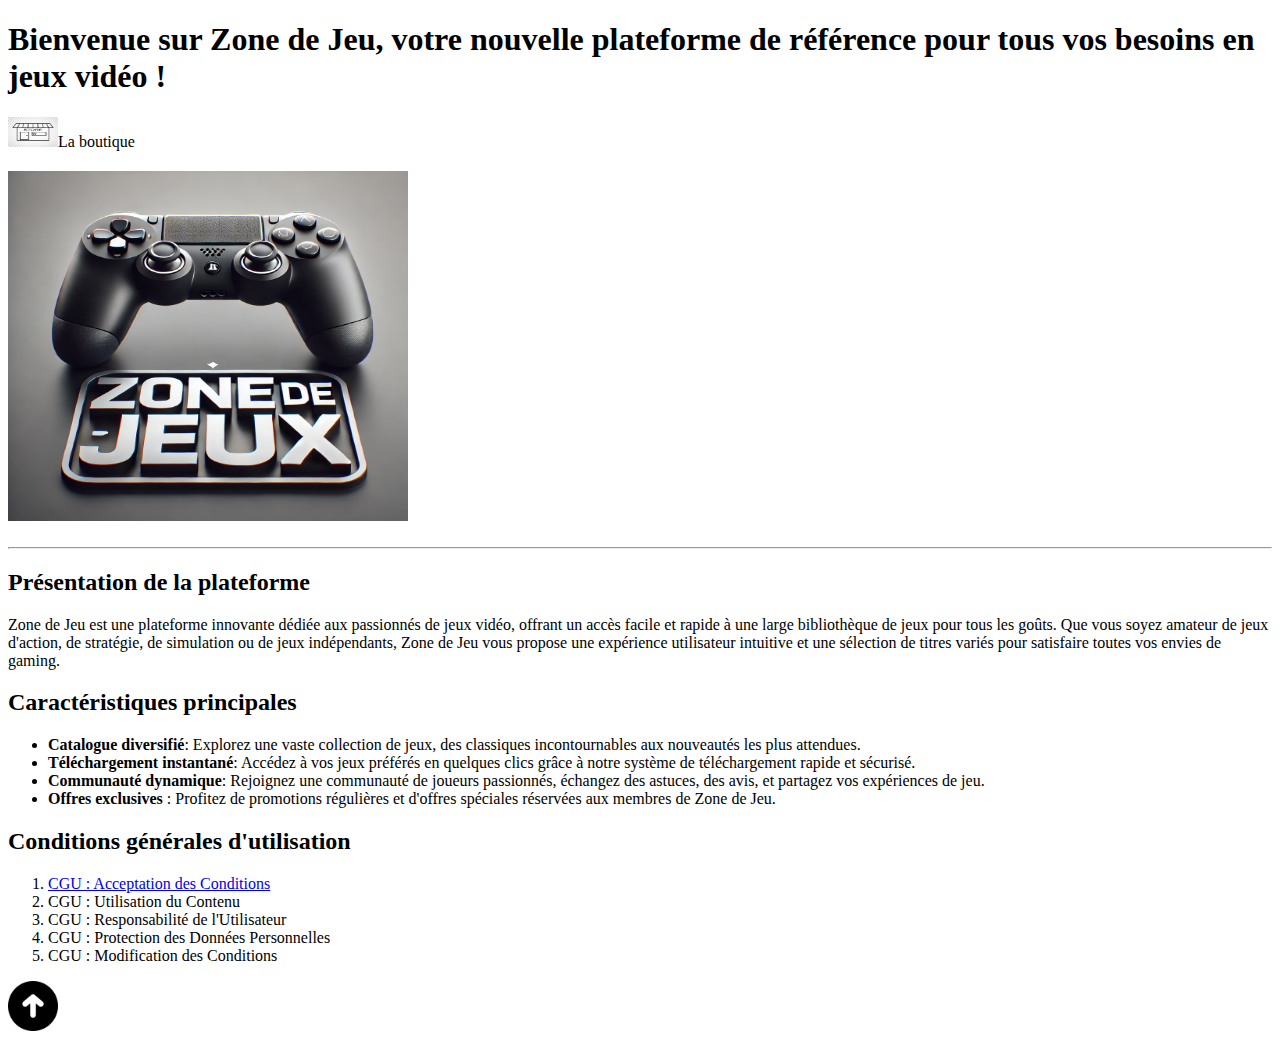
<file: index.html>
<!DOCTYPE html>
<html lang ='fr'>
<head>
<meta charset="utf-8">
<title>Zone de jeu</title>
<link rel="tp4css" type = "text/css" href="contenu/styles/style_tp4.css" />
<link rel="tp4css" type = "text/css" href="/contenu/styles/index.css" />
</head>
<body>
<div class="main">

</div>
    <h1>Bienvenue sur Zone de Jeu, votre nouvelle plateforme de référence pour tous vos besoins en jeux vidéo !
</h1>
<img src="contenu/images/depositphotos_161805602-stock-illustration-store-icon-vector-illustration-in.webp" alt = 'logo de boutique'
width = '50'
height = '30'
/>La boutique
<h2>
<img src="contenu/images/zonedejeux.webp" alt = 'zone de jeux' 
width = '400'
height = '350'
/>
</h2>
<hr>
<h2>
Présentation de la plateforme
</h2>
<p>Zone de Jeu est une plateforme innovante dédiée aux passionnés de jeux vidéo, offrant un accès facile et rapide à une large bibliothèque de jeux pour tous les goûts. Que vous soyez amateur de jeux d'action, de stratégie, de simulation ou de jeux indépendants, Zone de Jeu vous propose une expérience utilisateur intuitive et une sélection de titres variés pour satisfaire toutes vos envies de gaming.</p>
<h2>
Caractéristiques principales      
</h2>
<ul>
<li><strong> Catalogue diversifié</strong>: Explorez une vaste collection de jeux, des classiques incontournables aux nouveautés les plus attendues.</li>
<li><strong>Téléchargement instantané</strong>: Accédez à vos jeux préférés en quelques clics grâce à notre système de téléchargement rapide et sécurisé.</li>
<li><strong>Communauté dynamique</strong>: Rejoignez une communauté de joueurs passionnés, échangez des astuces, des avis, et partagez vos expériences de jeu. </li>       
<li><strong>Offres exclusives</strong> : Profitez de promotions régulières et d'offres spéciales réservées aux membres de Zone de Jeu.</li>
</ul>
<h2>Conditions générales d'utilisation</h2>
<ol>
<li><a href =contenu/cgu.html>CGU : Acceptation des Conditions</a></li>
<li>CGU : Utilisation du Contenu</li>
<li>CGU : Responsabilité de l'Utilisateur</li>
<li>CGU : Protection des Données Personnelles</li>
<li>CGU : Modification des Conditions  </li>
</ol>

<a href ="#">
<img src ="contenu/images/44603.png" alt = "haut de la page" width = "50" height = "50" /> </a>
</body>
</html>
</file>
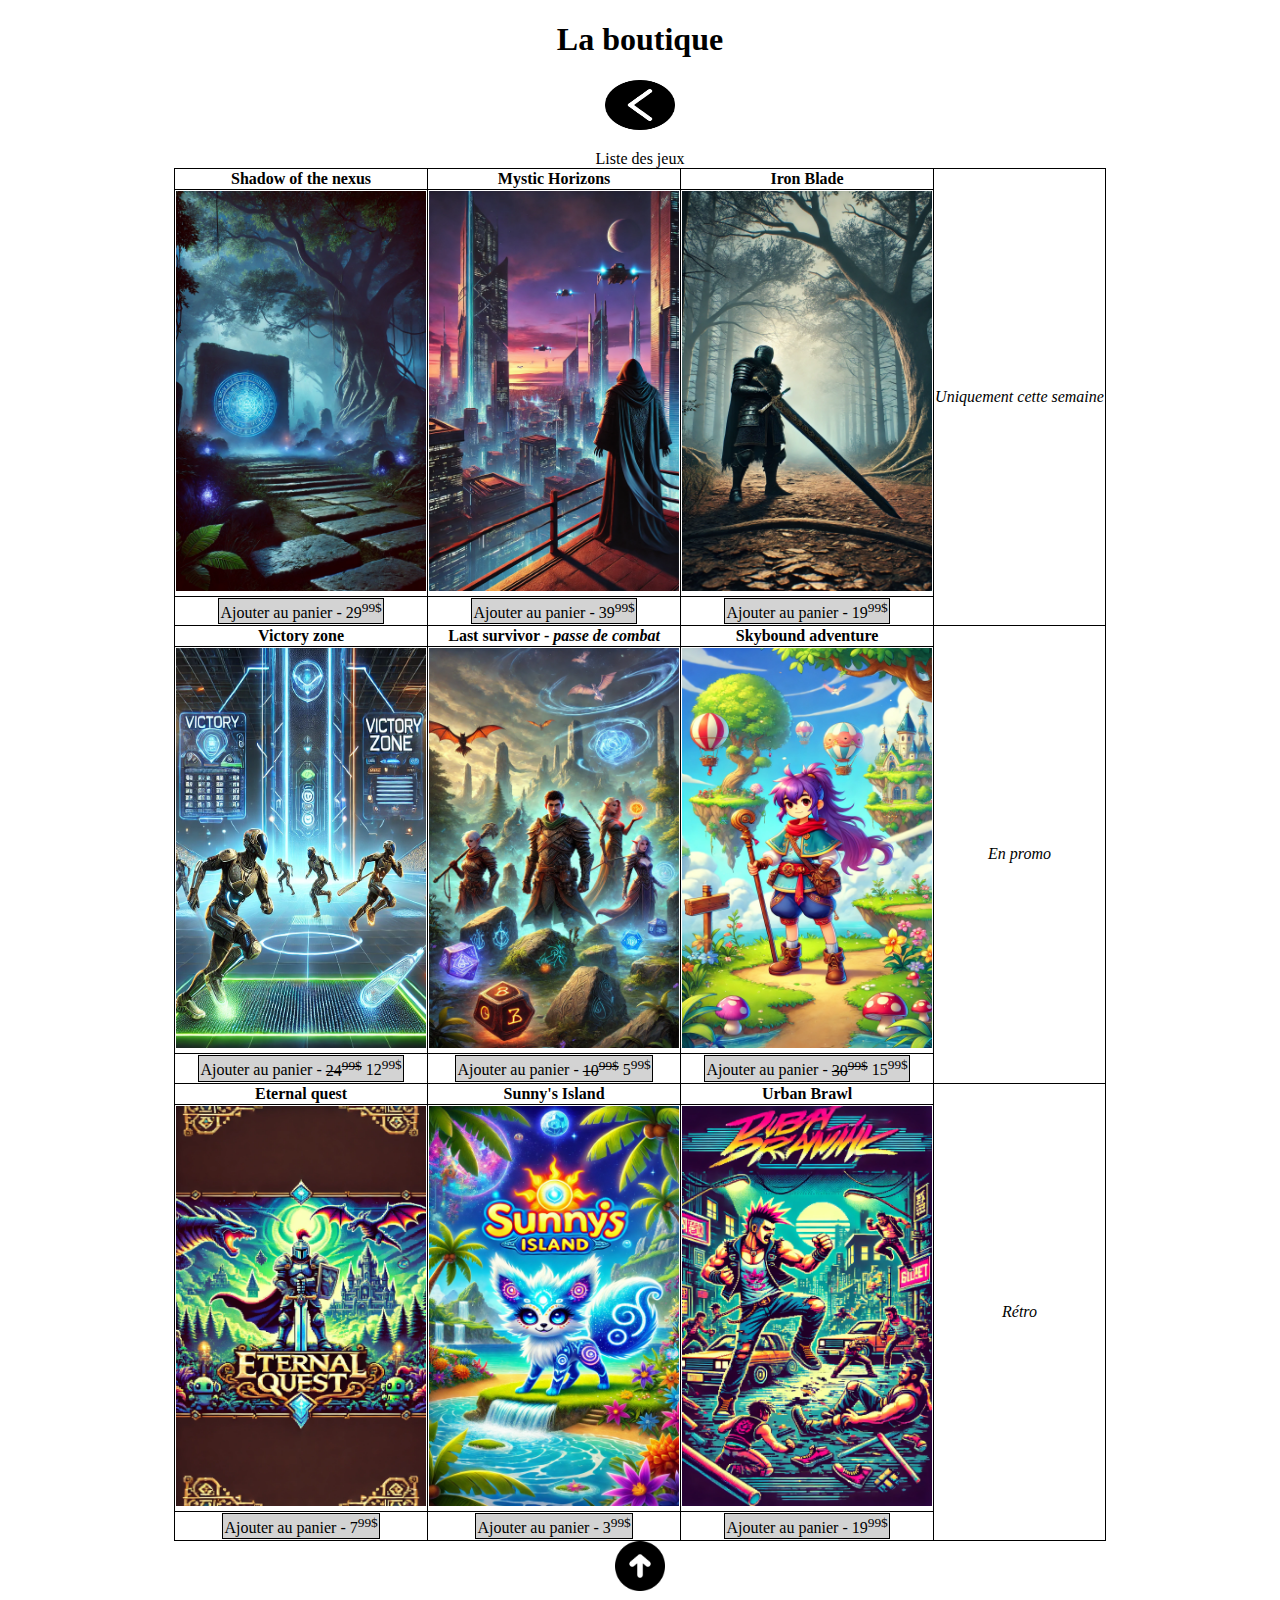
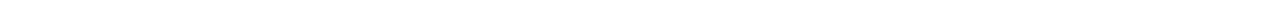
<file: jeux.html>
<!DOCTYPE html>
<html lang = "fr">
<head>
    <meta charset="utf-8">
    <title>Jeux</title>
<style>
table{border-collapse: collapse;margin: auto;}
td, th {border: 1px solid black;
text-align: center;} 
.panier { border:1px solid black; padding: 1px; display: inline-block; background-color: lightgray;}
.center {text-align: center; margin: auto;}
</style>
<link rel="tp4css" type = "text/css" href="contenu/styles/jeux.css" />
<link rel="tp4css" type = "text/css" href="contenu/styles/style_tp4.css" />
</head>

<body>
    <div class="main">
    
    </div>
    <h1 style="text-align: center;">La boutique </h1>
    <p style = "text-align: center;">
    <a href = "index.html"><img src="contenu/images/arrowleft.png" alt = '#'
    width = '70'
    height = '50'
    /></a></p>
    <table>
<caption>Liste des jeux</caption>
<tr>
<td><strong>Shadow of the nexus</strong></td>
<td><strong>Mystic Horizons</strong></td>
<td><strong>Iron Blade</strong></td>
<td rowspan= 3><em>Uniquement cette semaine</em></td>
</tr>
<tr>
    <td><img src = "contenu/images/shadow_1.webp" alt = "#" width="250" height="400"></td>
    <td><img src = "contenu/images/mystic_1.webp" alt = "#" width="250" height="400"></td>
    <td><img src = "contenu/images/iron_2.webp" alt = "#" width="250" height="400"></td>
    </tr>
<tr>

 
    
<td><div class = 'panier'>Ajouter au panier - 29<sup>99$</sup></div></td>
<td><div class = 'panier'>Ajouter au panier - 39<sup>99$</sup></div></td>
<td><div class = 'panier'>Ajouter au panier - 19<sup>99$</sup></div></td>
 

</tr>
<tr>
    <td><strong>Victory zone</strong></td>
    <td><strong>Last survivor -<em> passe de combat</em></strong></td>
    <td><strong>Skybound adventure</strong></td>
    <td rowspan= 3><em>En promo</em></td>
    </tr>
    <tr>
        <td><img src = "contenu/images/victory_1.png" alt = "#" width="250" height="400"></td>
        <td><img src = "contenu/images/last_3.webp" alt = "#" width="250" height="400"></td>
        <td><img src = "contenu/images/skybound_2.webp" alt = "#" width="250" height="400"></td>
        </tr>
    <tr>
    
     
        
    <td><div class = 'panier'>Ajouter au panier - <s>24<sup>99$</sup></s> 12<sup>99$</sup></div></td>
    <td><div class = 'panier'>Ajouter au panier - <s>10<sup>99$</sup></s> 5<sup>99$</sup></div></td>
    <td><div class = 'panier'>Ajouter au panier - <s>30<sup>99$</sup></s> 15<sup>99$</sup></div></td>
     
    
    </tr>
    <tr>
        <td><strong>Eternal quest</strong></td>
        <td><strong>Sunny's Island</strong></td>
        <td><strong>Urban Brawl</strong></td>
        <td rowspan= 3><em> Rétro</em></td>
        </tr>
        <tr>
            <td><img src = "contenu/images/eternal_1.webp" alt = "#" width="250" height="400"></td>
            <td><img src = "contenu/images/sunny_2.webp" alt = "#" width="250" height="400"></td>
            <td><img src = "contenu/images/urban_2.webp" alt = "#" width="250" height="400"></td>
            </tr>
        <tr>    
        <td><div class = 'panier'>Ajouter au panier - 7<sup>99$</sup></div></td>
        <td><div class = 'panier'>Ajouter au panier - 3<sup>99$</sup></div></td>
        <td><div class = 'panier'>Ajouter au panier - 19<sup>99$</sup></div></td>   
        </tr>






 </table>
<div class = "center">
 <a href ="#">
    <img src ="contenu/images/44603.png" alt = "haut de la page" width = "50" height = "50" /> </a> </div>






</body>
</html>
</file>
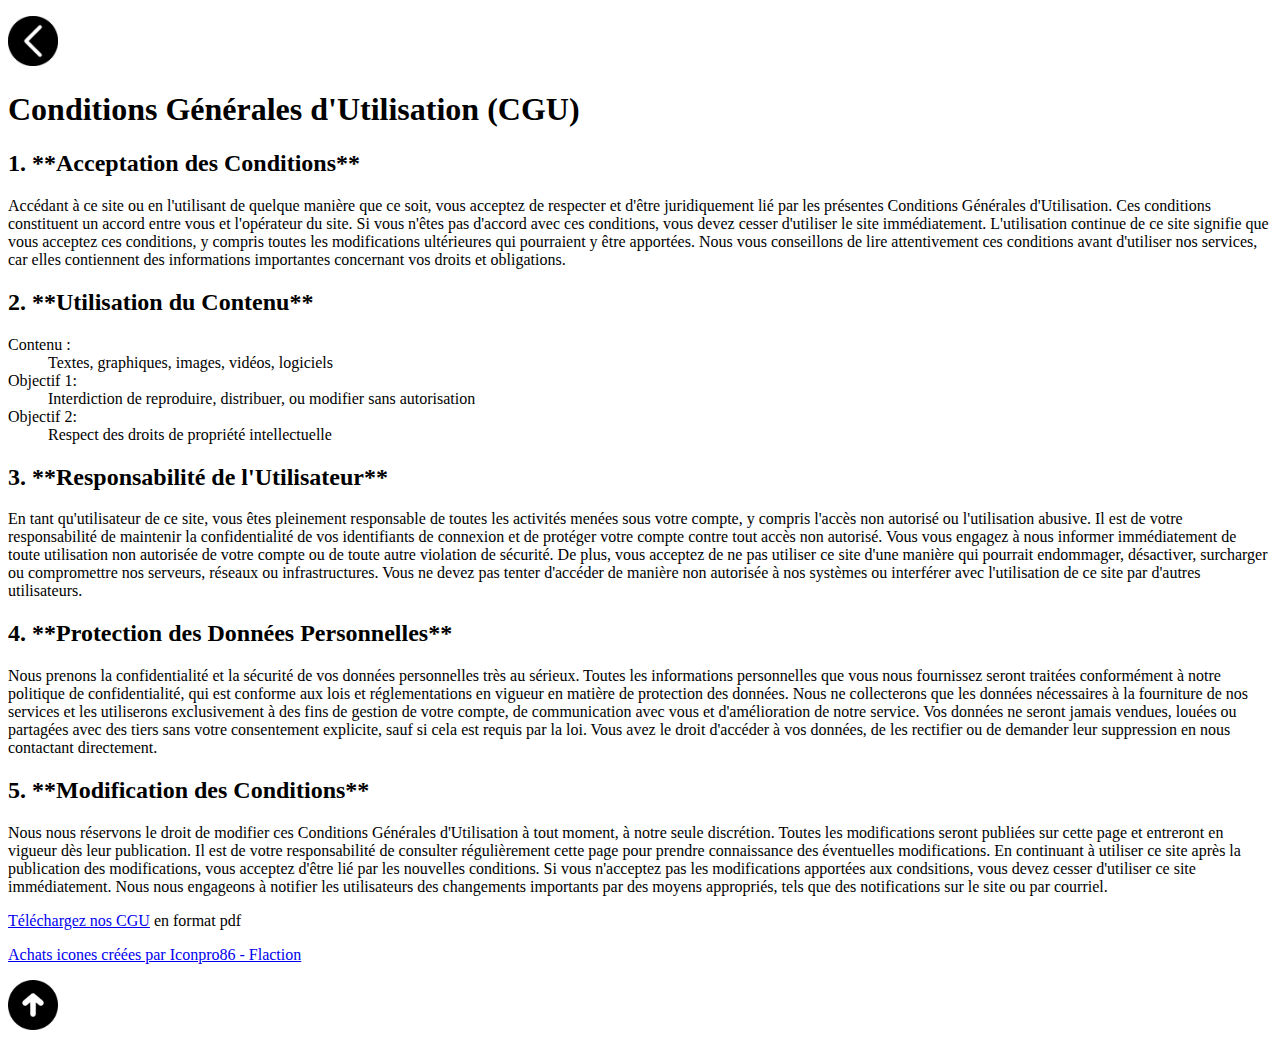
<file: contenu/cgu.html>
<!DOCTYPE html>
<html lang ="fr">
<head>
    <meta charset="utf-8">
    <title>CGU</title>
</head>
<body>
    <p>
        <a href = "/index.html">
        <img src="images/arrowleft.png" alt="#" width="50" height="50" /> </a>
    </p>
    <h1> Conditions Générales d'Utilisation (CGU) </h1>
    <h2>1. **Acceptation des Conditions** </h2>
    <p>Accédant à ce site ou en l'utilisant de quelque manière que ce soit, vous acceptez de respecter et d'être
    juridiquement lié par les présentes Conditions Générales d'Utilisation.
    Ces conditions constituent un accord entre vous et l'opérateur du site. Si vous n'êtes pas d'accord avec ces
    conditions, vous devez cesser
    d'utiliser le site immédiatement.
    L'utilisation continue de ce site signifie que vous acceptez ces
    conditions, y compris toutes les modifications ultérieures qui pourraient y être apportées.
    Nous vous conseillons de lire attentivement ces conditions avant d'utiliser nos services, car elles
    contiennent des informations importantes concernant vos droits et obligations. </p>    
    <h2>2. **Utilisation du Contenu**</h2>
    <dl>
        <dt>Contenu :</dt>
    <dd>Textes, graphiques, images, vidéos, logiciels</dd>
    <dt>Objectif 1:</dt>
   <dd>Interdiction de reproduire, distribuer, ou modifier sans autorisation </dd>
   <dt>Objectif 2:</dt>
    <dd>Respect des droits de propriété intellectuelle </dd>
    </dl>
    <h2>3. **Responsabilité de l'Utilisateur**</h2>
   <p>En tant qu'utilisateur de ce site, vous êtes pleinement responsable de toutes les activités menées sous votre
    compte, y compris l'accès non autorisé ou l'utilisation abusive.
    Il est de votre responsabilité de maintenir
    la confidentialité de vos identifiants de connexion et de protéger votre compte contre tout accès non
    autorisé.
    Vous vous engagez à nous informer immédiatement de toute utilisation non autorisée de votre compte
    ou de toute autre violation de sécurité.
    De plus, vous acceptez de ne pas utiliser ce site d'une manière qui
    pourrait endommager, désactiver, surcharger ou compromettre nos serveurs, réseaux ou infrastructures.
    Vous ne devez pas tenter d'accéder de manière non autorisée à nos systèmes ou interférer avec l'utilisation de ce
    site par d'autres utilisateurs.</p>
    <h2>4. **Protection des Données Personnelles**</h2>
    <p>Nous prenons la confidentialité et la sécurité de vos données personnelles très au sérieux. Toutes les
    informations personnelles que vous nous fournissez seront traitées conformément à notre politique de
    confidentialité, qui est conforme aux lois et réglementations en vigueur en matière de protection des données.
    Nous ne collecterons que les données nécessaires à la fourniture de nos services et les utiliserons
    exclusivement à des fins de gestion de votre compte, de communication avec vous et d'amélioration de notre
    service. Vos données ne seront jamais vendues, louées ou partagées avec des tiers sans votre consentement
    explicite, sauf si cela est requis par la loi.
    Vous avez le droit d'accéder à vos données, de les rectifier
    ou de demander leur suppression en nous contactant directement.</p>
    <h2>5. **Modification des Conditions**</h2>
   <p>Nous nous réservons le droit de modifier ces Conditions Générales d'Utilisation à tout moment, à notre seule discrétion.
    Toutes les modifications seront publiées sur cette page et entreront en vigueur dès leur
    publication.
    Il est de votre responsabilité de consulter régulièrement cette page pour prendre connaissance
    des éventuelles modifications.
    En continuant à utiliser ce site après la publication des modifications, vous
    acceptez d'être lié par les nouvelles conditions.
    Si vous n'acceptez pas les modifications apportées aux
    condsitions, vous devez cesser d'utiliser ce site immédiatement.
    Nous nous engageons à notifier les utilisateurs des changements importants par des moyens appropriés, tels que des notifications sur le site ou
    par courriel. </p>
    <p><a href = "c:/Users/yuril/Downloads/ConditionsGénéralesdUtilisation.pdf"  target="_blank" >Téléchargez nos CGU</a> en format pdf    </p>


    <p><a href ="https://www.flaticon.com/fr/iconesgratuites/achats" title = "achats icones">Achats icones créées par Iconpro86 - Flaction</a></p>
 <p>
    <a href = "#">
        <img src="images/44603.png" alt="#" width="50" height="50" /> </a>
  
</p>

</body>


</html>
</file>
<file: contenu/styles/jeux.css>
table {
    width: 320px;
    margin:0 auto;
    border: none;
}
caption {
    font-style: italic;
    text-decoration: underline;
    font-size: 20px;
    margin-bottom: 10px;
}
.colonne4 {
    padding: 10px;
}
button {
    background-color: blanchedalmond;
    color: aquamarine;
    font-weight: bold;
    font-size: 16px;
    border-radius: 10px;
    height: 50px;
    border: none;
}
button:hover {
    background-color: brown;
}
</file>
